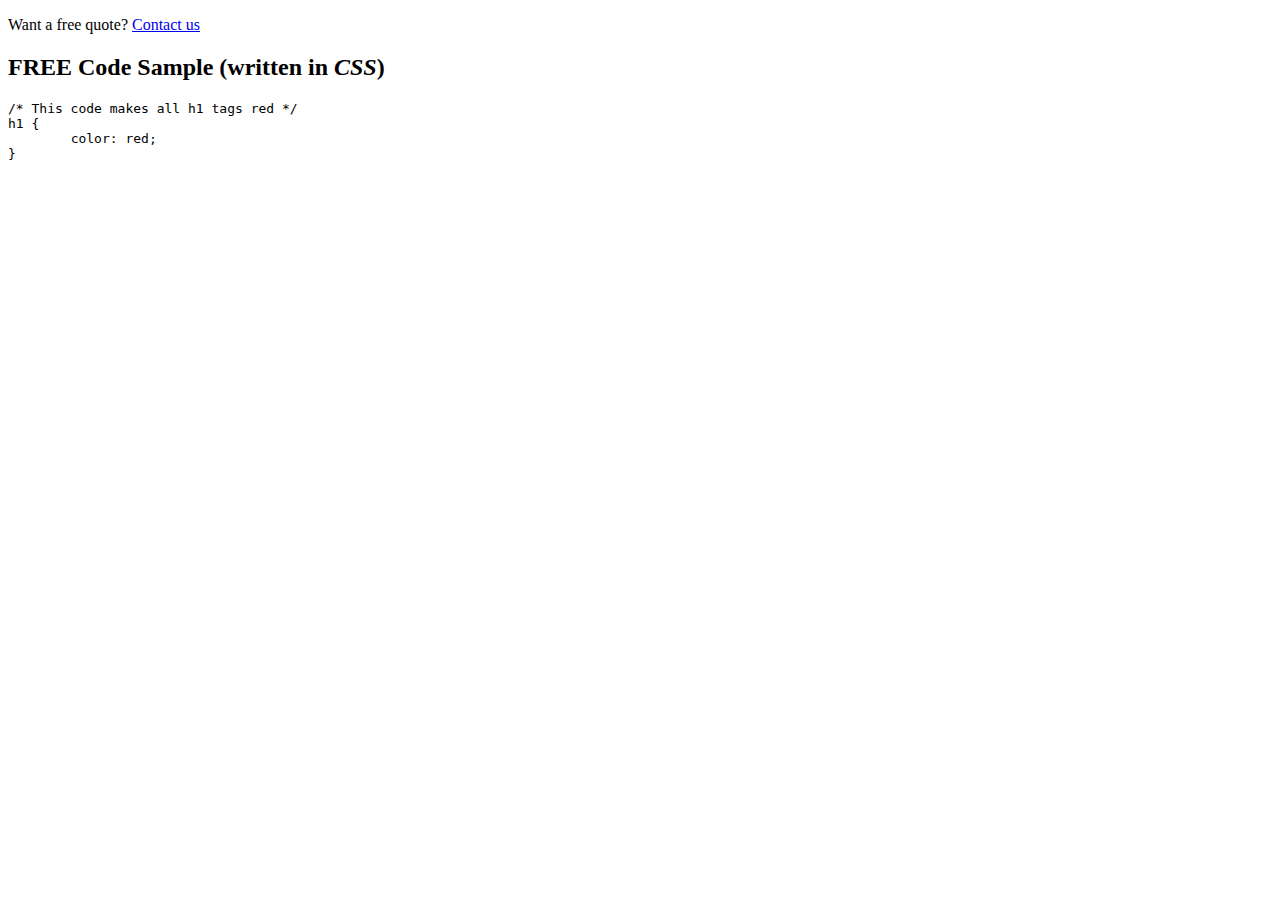
<file: Week 2 /Day 1/Activity 2/index.html>
<!doctype html>
<html>
<head>
    <meta charset="UTF-8">

    <title>Delidded Web Design</title>
</head>

<body>

<p>
    Want a free quote?
    <a href="https://www.delidded.com/html-css-practice-test/" target="_blank">Contact us</a>
</p>

<h2>FREE Code Sample (written in <em>CSS</em>)</h2>

<pre>
/* This code makes all h1 tags red */
h1 {
	color: red;
}
</pre>

</body>
</html>
</file>
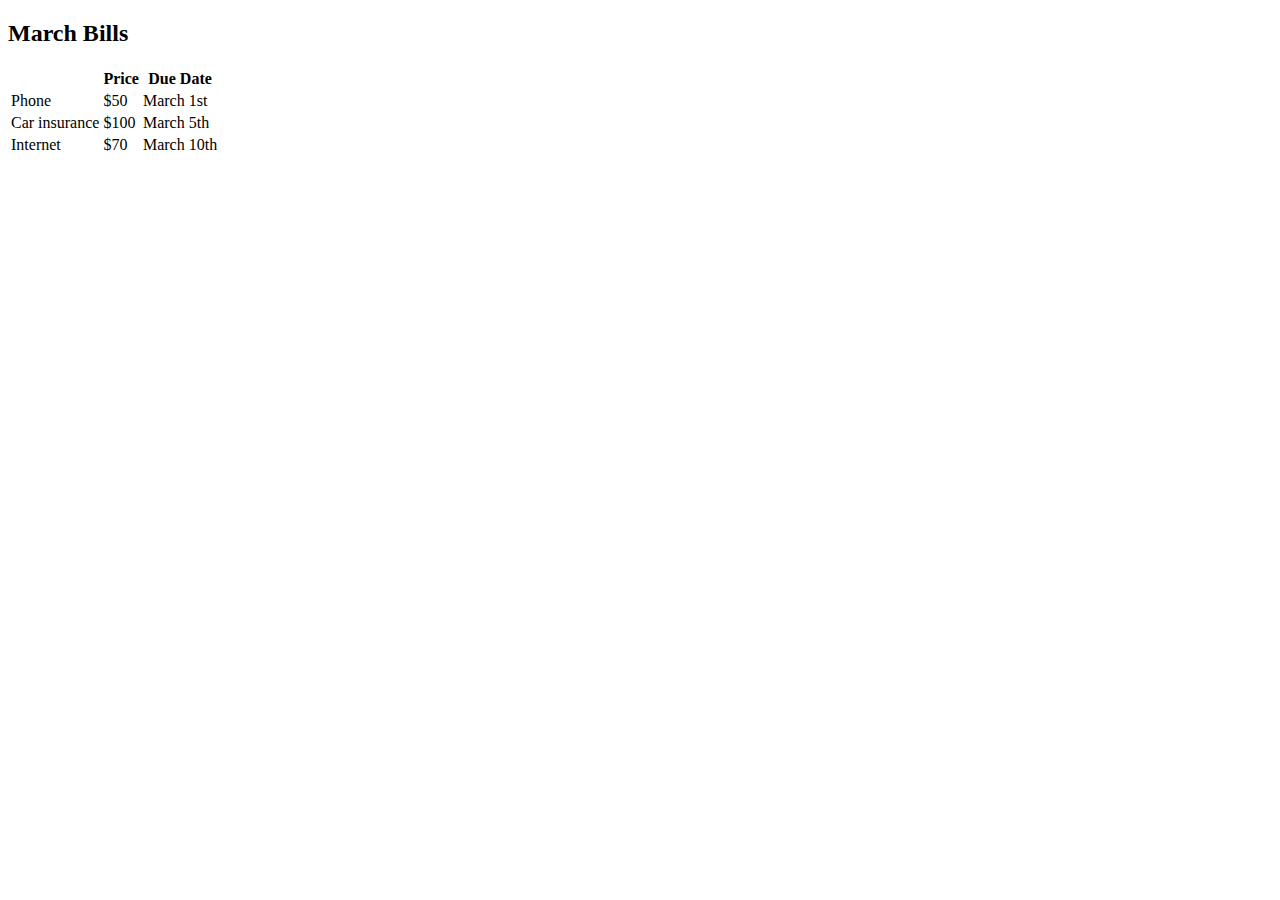
<file: Week 2 /Day 1/Activity 3/index.html>
<!--this is the answer for Activity 3-->
<!doctype html>
<html>
<head>
    <meta charset="UTF-8">
    <title>March Bills</title>
</head>
<body>
<h2>March Bills</h2>
<table>
    <tr>
        <th></th>
        <th>Price</th>
        <th>Due Date</td>
    </tr>

    <tr>
        <td>Phone</td>
        <td>$50</td>
        <td>March 1st</td>
    </tr>

    <tr>
        <td>Car insurance</td>
        <td>$100</td>
        <td>March 5th</td>
    </tr>

    <tr>
        <td>Internet</td>
        <td>$70</td>
        <td>March 10th</td>
    </tr>
</table>
</body>
</html>
</file>
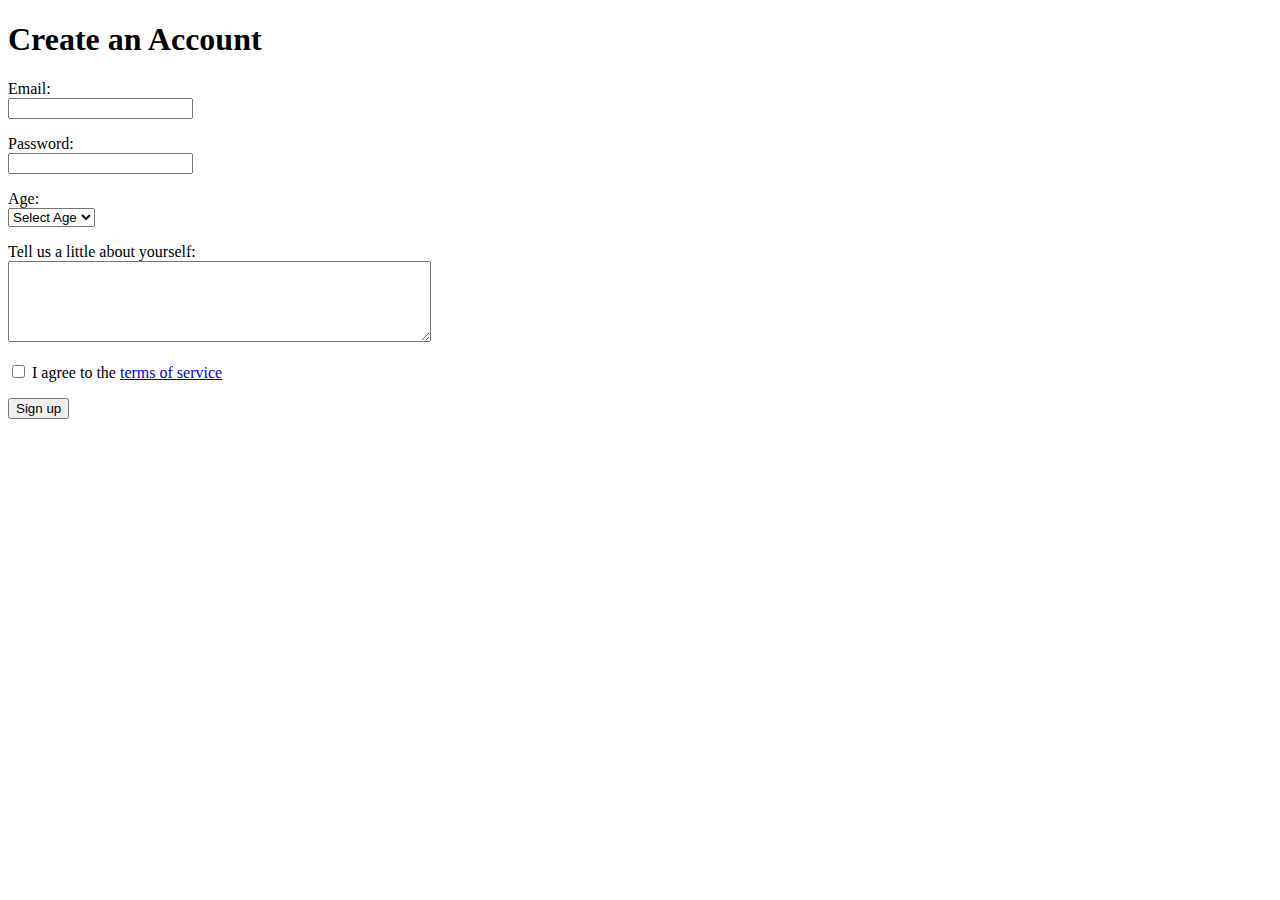
<file: Week 2 /Day 2/Activity 1/index.html>
<!DOCTYPE html>
<html>
<head>
    <meta charset="UTF-8">

    <title>Create an Account</title>
</head>

<body>

<h1>Create an Account</h1>

<form>

    <p>
        <label>Email:</label>
        <br>
        <input type="text" name="email">
    </p>

    <p>
        <label>Password:</label>
        <br>
        <input type="password" name="password">
    </p>

    <p>
        <label>Age:</label>
        <br>
        <select name="age">
            <option value="">Select Age</option>
            <option value="group1">Under 18</option>
            <option value="group2">18 to 30</option>
            <option value="group3">31 to 45</option>
            <option value="group4">46+</option>
        </select>
    </p>

    <p>
        <label>Tell us a little about yourself:</label>
        <br>
        <textarea name="about" rows="5" cols="50"></textarea>
    </p>

    <p>
        <input type="checkbox" name="accepts_tos" value="yes"> I agree to the
        <a href="https://www.delidded.com/html-css-practice-test/" target="_blank">terms of service</a>
    </p>

    <p>
        <input type="submit" value="Sign up">
    </p>
</form>
</body>
</html>
</file>
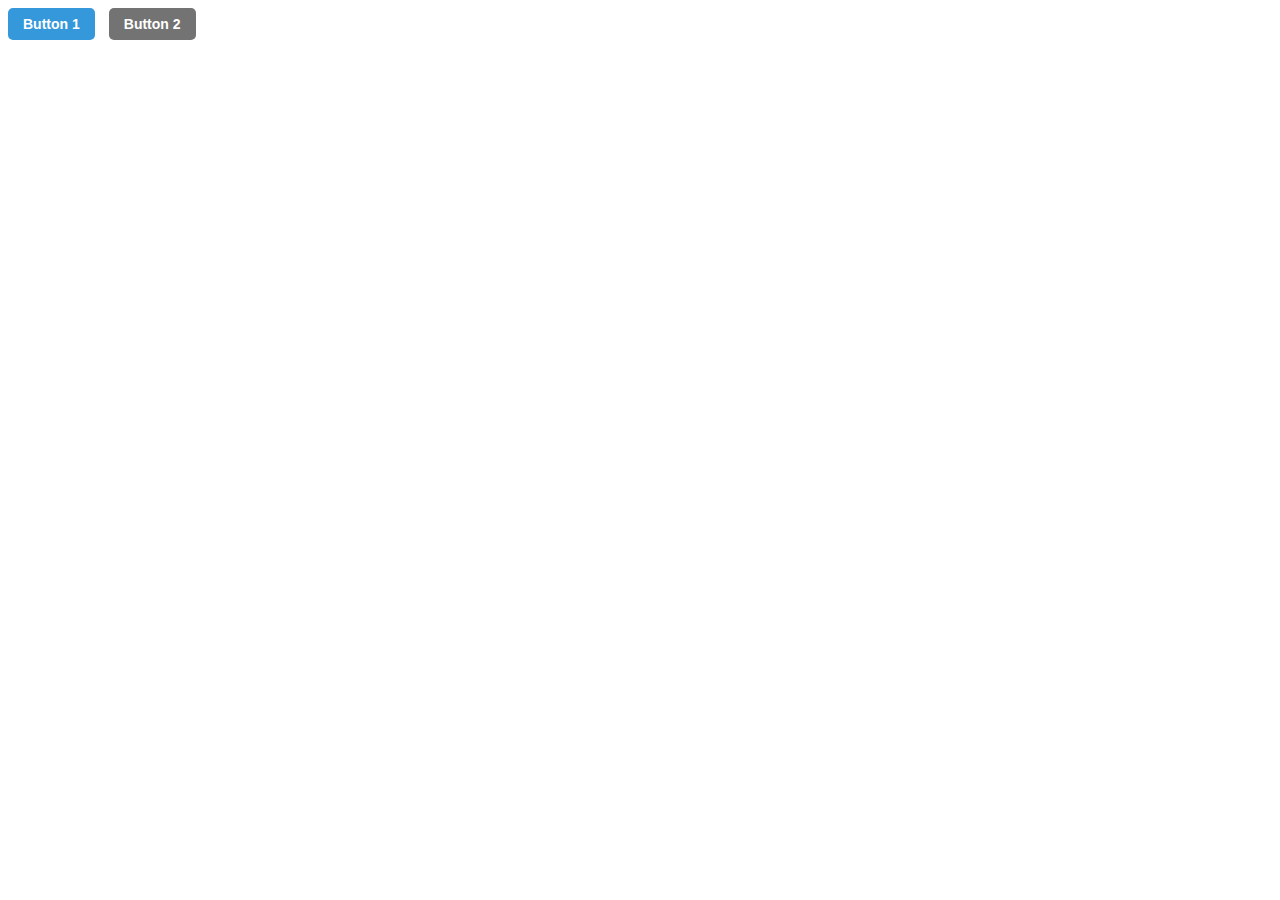
<file: Week 2 /Day 2/Activity 2/index.html>
<!DOCTYPE html>
<html lang="en">
<head>
  <meta charset="UTF-8">
  <link rel = "stylesheet" href="styles.css">
  <title>Activity 2</title>
</head>

<body>
<input type="button" class="btn" value="Button 1">
<input type="button" class="btn gray" value="Button 2">
</body>

</html>
</file>
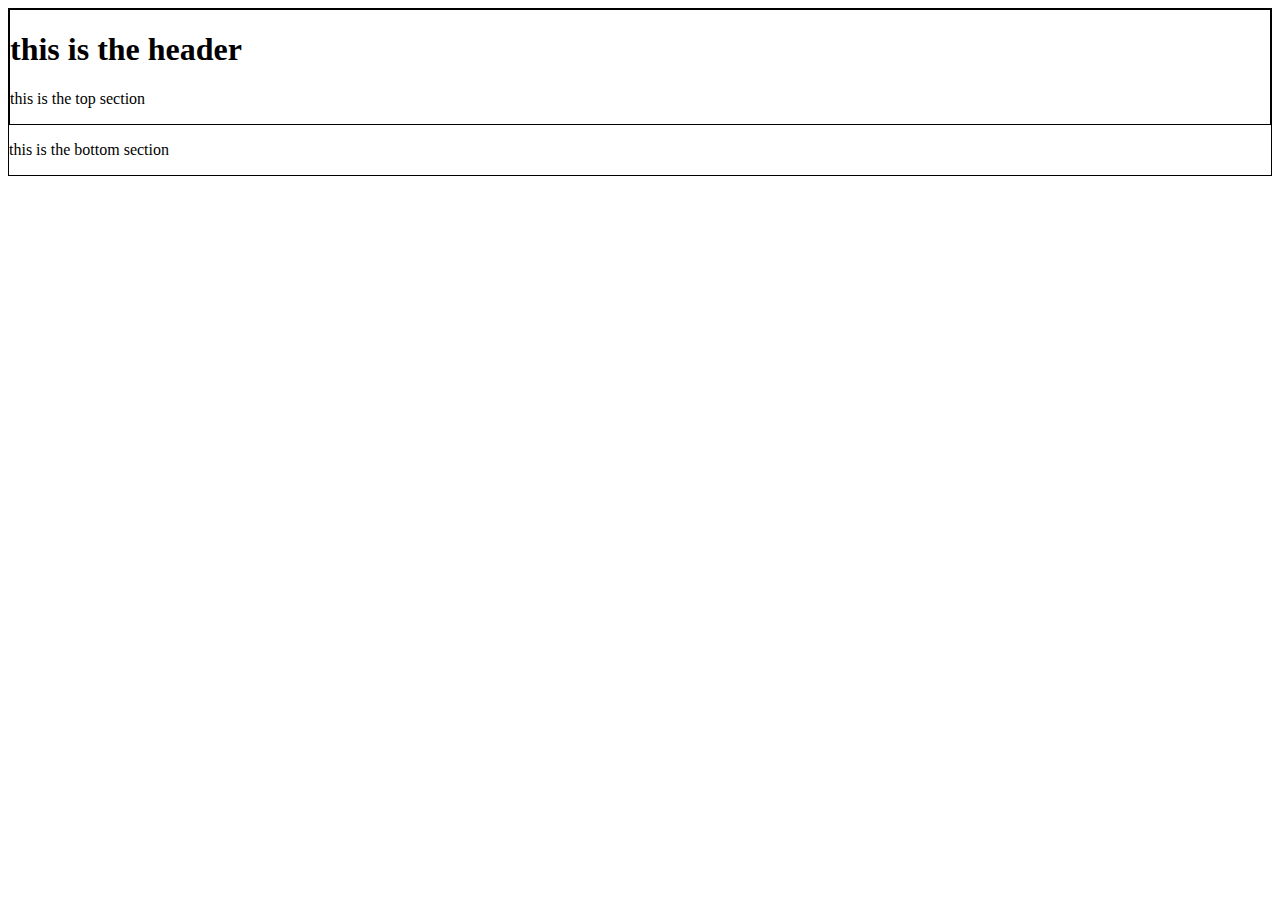
<file: Week 2 /Day 4/Activity 3/index.html>
<!DOCTYPE html>
<html lang="en">
<head>
  <meta charset="UTF-8">
  <link rel = "stylesheet" href="styles.css"> <!--link your stylesheet file-->
  <title>Week 2 Day 3 Activity 1</title>
</head>

<body>
  <div class = "header">
    <h1>this is the header</h1>
  </

  <div class = "top-section">
    <p> this is the top section</p>
  </div>

  <div class = "bottom-section">
    <p>this is the bottom section</p>
  </div>


</body>
</html>
</file>
<file: Week 2 /Day 2/Activity 2/styles.css>
.btn {
    /* Add some space to the right of each button (so they don't touch) */
    margin-right: 10px;
    /* Add some space around the text inside the button */
    padding: 8px 15px;

    color: white;
    background-color: #3498db;

    font-weight: bold;
    font-family: Arial, sans-serif;
    font-size: 14px;

    border: none;
    /* rounded corners */
    border-radius: 5px;
}

/* Style differently when mouse is hovering over button */
.btn:hover {
    background-color: #3cb0fd;
    /* change the mouse cursor */
    cursor: pointer;
}

.btn.gray {
    background-color: #737373;
}

.btn.gray:hover {
    background-color: #8c8c8c;
}
</file>
<file: Week 2 /Day 4/Activity 3/styles.css>
body{
  border: 1px solid black;
}

.header{
  border: 1px solid black;
}
</file>
